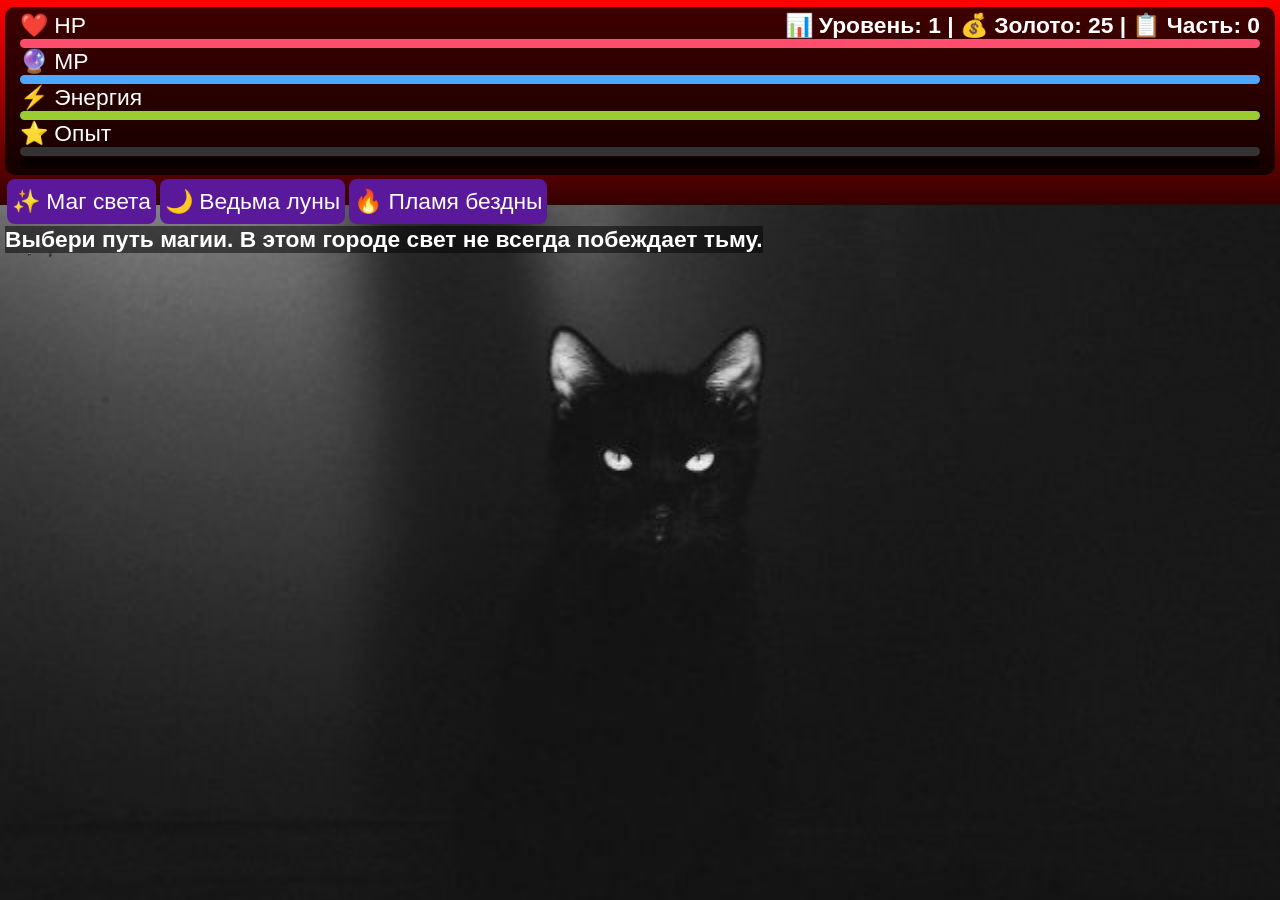
<file: book.html>
<!DOCTYPE html>
<html lang="ru"><head>
<meta charset="UTF-8">
<script type="text/javascript" src="tale.js"></script>
<link rel="preload" as="image" href="game/bg1.jpg">
<link rel="preload" as="image" href="game/bg2.jpg">
<link rel="preload" as="image" href="game/bg-mag.jpg">
<link rel="preload" as="image" href="game/bg-park.jpg">
<link rel="preload" as="image" href="game/bg-port.jpg">
<link rel="preload" as="image" href="game/bg-rift.jpg">
<link rel="preload" as="image" href="game/bt1.jpg">
<link rel="preload" as="image" href="game/bt2.jpg">
<link rel="preload" as="image" href="game/bg-pw1.jpg">
<title>Марго ищет котенка</title><style>
html{font-size:calc(10px + 0.5vw + 0.5vmax)}	
body{margin:0;font-family:sans-serif;background-image:linear-gradient(to bottom,red,black);color:#ffffff}
button{font-size:1rem;padding:9px 5px;margin:2px;border:none;border-radius:8px;
cursor:pointer;background:#5a189a;color:white;transition:0.2s}
button:hover{transform:scale(1.05);background:#7b2cbf}

#bg{position:fixed;inset:9rem 0 0 0;background-size:cover;background-position:center;transition:0.5s;background-image:url("game/bg0.jpg")}
#ui{position:relative;margin:auto;padding:5px;}
#logtxt{color:red;font-weight:bold}
#stor{font-weight:bold;background:rgba(0,0,0,0.5);display:inline-block}
#mgbl{display:none}
#coin{position:absolute;display:none}
#item5{opacity:0.5}
.sld{width:100%;height:77vh;object-fit:fill;display:none}
.item{position:absolute;top:0;left:0;display:block;scale:0.05;transition:2s}
.panel{background:rgba(0,0,0,0.75);padding:5px 15px;border-radius:10px;margin:2px auto}
.bar{height:9px;background:#333;border-radius:8px;overflow:hidden}
.inner{height:100%;transition:0.4s}
.hp{background:#ff4d6d}
.mp{background:#4da6ff}
.energy{background:#9acd32}
.exp{background:#ffd700}
</style></head><body>
<div id="bg"><img id="item1" class="item" src="game/crys1.png" onclick="clean(item1)">
<img id="item2" class="item" src="game/crys2.png" onclick="clean(item2)">
<img id="item3" class="item" src="game/crys3.png" onclick="clean(item3)">
<img id="item4" class="item" src="game/crys4.png" onclick="clean(item4)">
<img id="item5" class="item" src="game/m1.png" onclick="clean(item5)">
<img id="item6" class="item" src="game/m2.png" onclick="clean(item6)">
<img id="item7" class="item" src="game/m3.png" onclick="clean(item7)">
<img id="item8" class="item" src="game/m4.png" onclick="clean(item8)">
</div>	
<div id="ui">
<div class="panel">
❤️ HP <b style="float:right">📊 Уровень: <span id="lvl"></span> | 💰 Золото: <span id="gold"></span> | 📋 Часть: <span id="chpt"></span></b>
<div class="bar"><div id="hp" class="inner hp"></div></div>
🔮 MP<div class="bar"><div id="mp" class="inner mp"></div></div>
⚡ Энергия<div class="bar"><div id="energy" class="inner energy"></div></div>
⭐ Опыт<div class="bar"><div id="exp" class="inner exp"></div></div>
<div id="logtxt" class="panel"></div></div>
<div id="choice"></div>
<div id="stor"></div>
<img id="slde" class="sld" src="game/ball.webp">
<img id="thund" class="sld" src="game/thund.webp">
<img id="mgbl" src="game/magic.webp" onclick="mbl()">
<img id="coin" src="game/coin.webp" onclick="con()">
</div>

<script>
let pl={lv:1,exp:0,nextExp:100,hp:120,maxHp:120,mp:80,maxMp:80,energy:100,gold:25,ch:0};
function updateUI(){lvl.innerText=pl.lv;
gold.innerText=pl.gold;chpt.innerText=pl.ch;
hp.style.width=(pl.hp/pl.maxHp*100)+"%";
mp.style.width=(pl.mp/pl.maxMp*100)+"%";
energy.style.width=pl.energy+"%";
exp.style.width=(pl.exp/pl.nextExp*100)+"%"}

function addChoice(text,action){let btn=document.createElement("button");btn.textContent=text;
btn.onclick=action;choice.appendChild(btn)}

function clearChoices(){choice.innerHTML="";logtxt.innerHTML=""}
function rand(n){return Math.floor(Math.random()*n)}
function mbl(){stor.innerHTML="♒️"+mb[rand(mb.length)]+"♒️"}
function con(){pl.gold+=15;logtxt.innerHTML="Ты находишь тёмные монеты.";updateUI()}
function changeBg(url){bg.style.backgroundImage=`url(${url})`}

function gainExp(x){pl.exp+=x;
if(pl.exp>=pl.nextExp){pl.exp=0;pl.lv++;
pl.maxHp+=25;pl.maxMp+=15;pl.hp=pl.maxHp;
pl.mp=pl.maxMp;pl.nextExp+=75;
stor.innerHTML="Ты стала сильнее... Но тьма тоже растёт."; changeBg("game/bg-pw1.jpg");for(i=1;i<9;i++)window['item'+i].style.display="block"}updateUI()}

function chooseClass(){
stor.innerHTML="Выбери путь магии. В этом городе свет не всегда побеждает тьму.";clearChoices();
addChoice("✨ Маг света",()=>{pl.ch=0;pl.maxHp+=40;pl.hp=pl.maxHp;startGame()});
addChoice("🌙 Ведьма луны",()=>{pl.ch=1;
pl.maxMp+=40;pl.mp=pl.maxMp;startGame()});
addChoice("🔥 Пламя бездны",()=>{pl.ch=2;startGame()})}

function startGame(){changeBg("game/bg1.jpg");
stor.innerHTML=txt[pl.ch][0];
clearChoices();
addChoice("Исследовать город",cityHub);updateUI()}

function cityHub(){changeBg("game/bg2.jpg");
if(txt[pl.ch][pl.lv])stor.innerHTML=txt[pl.ch][pl.lv];
else stor.innerHTML="Продолжение следует… 🔜";
clearChoices();
addChoice("Башня магов",()=>explore(1,"game/bg-mag.jpg",txt1));
addChoice("Парк мертвых",()=>explore(2,"game/bg-park.jpg",txt2));
addChoice("Порт теней",()=>explore(3,"game/bg-port.jpg",txt3));
addChoice("Подземный разлом",()=>explore(4,"game/bg-rift.jpg",txt4))}

function explore(it,bgpl,place){changeBg(bgpl);
if(place[pl.ch][pl.lv])stor.innerHTML=place[pl.ch][pl.lv];
else stor.innerHTML=place[pl.ch][0];
clearChoices(); let r=rand(5);
if(r==0&&it!=4){battle("game/bt1.jpg","Теневой дух",100,20,false);return}
if(r==0&&it==4){battle("game/bt2.jpg","Страж Разлома",200,30,true);return}
if(r!=0&&it==3){pl.energy-=20;logtxt.innerHTML="Шёпот сводит тебя с ума.";let m=r+4;
window['item'+m].style.transform="scale(64)";window['item'+m].style.left=rand(45)+"vh";window['item'+m].style.top=rand(48)+22+"vh";
setTimeout(()=>window['item'+m].style.transform="scale(0.05)",2000)}
if(it==2&&r!=0){window['item'+r].style.transform="scale(20)";window['item'+r].style.left=rand(45)+"vh";window['item'+r].style.top=rand(48)+22+"vh";setTimeout(()=>window['item'+r].style.transform="scale(0.05)",2000)}
if(it==4&&r!=0){coin.style.left=rand(45)+"vh";coin.style.top=rand(48)+22+"vh";coin.style.display="block";setTimeout(()=>coin.style.display="none",1000)}
if(it==1&&r!=0){mgbl.style.display="block";setTimeout(()=>mgbl.style.display="none",2000)}
addChoice("❮❮❮❮ ️❮❮❮❮ ",cityHub);updateUI()}

function battle(bgbt,name,enemyHp,damage,boss=false){
stor.innerHTML="⚔💀 Бой: 👹 "+name;
clearChoices(); changeBg(bgbt);
function enemyTurn(){pl.hp-=damage;
if(pl.hp<=0)endingBad();updateUI()}
function attack(){slde.style.display="block";setTimeout(()=>slde.style.display="none",1500);
enemyHp-=25+pl.lv*5;
if(enemyHp<=0)setTimeout(victory,1000);else enemyTurn()}

function heavySpell(){if(pl.mp<30){logtxt.innerHTML="Недостаточно маны.";return}
thund.style.display="block";setTimeout(()=>thund.style.display="none",1000);pl.mp-=30;enemyHp-=60;
if(enemyHp<=0){victory()} else{enemyTurn()}updateUI()}

function heal(){if(pl.mp<20){logtxt.innerHTML="Недостаточно маны.";return}
pl.mp-=20;pl.hp+=40;
if(pl.hp>pl.maxHp) pl.hp=pl.maxHp;
enemyTurn();updateUI()}

function victory(){gainExp(boss?150:60);pl.gold+=boss?50:20;
if(boss){stor.innerHTML="Ты разрушила разлом... но чувствуешь, как тьма коснулась души."}
else stor.innerHTML=name+" повержен.";
clearChoices();changeBg("game/bg-pw.jpg");addChoice("Продолжить",cityHub);updateUI()}

addChoice("🗡 Атака 🗡",attack);
addChoice("Мощное заклинание(-30MP)",heavySpell);
addChoice("Исцеление(-20MP)",heal)}

function endingBad(){stor.innerHTML="Тьма поглотила Марго. Город остался без надежды.";
clearChoices(); changeBg("game/bad.jpg");
addChoice("Начать заново",()=>location.reload())}
updateUI();chooseClass();

function clean(ii){ii.style.display="none";gainExp(30);logtxt.innerHTML="Ты очищаешь заражённый символ."}
</script></body></html>
</file>
